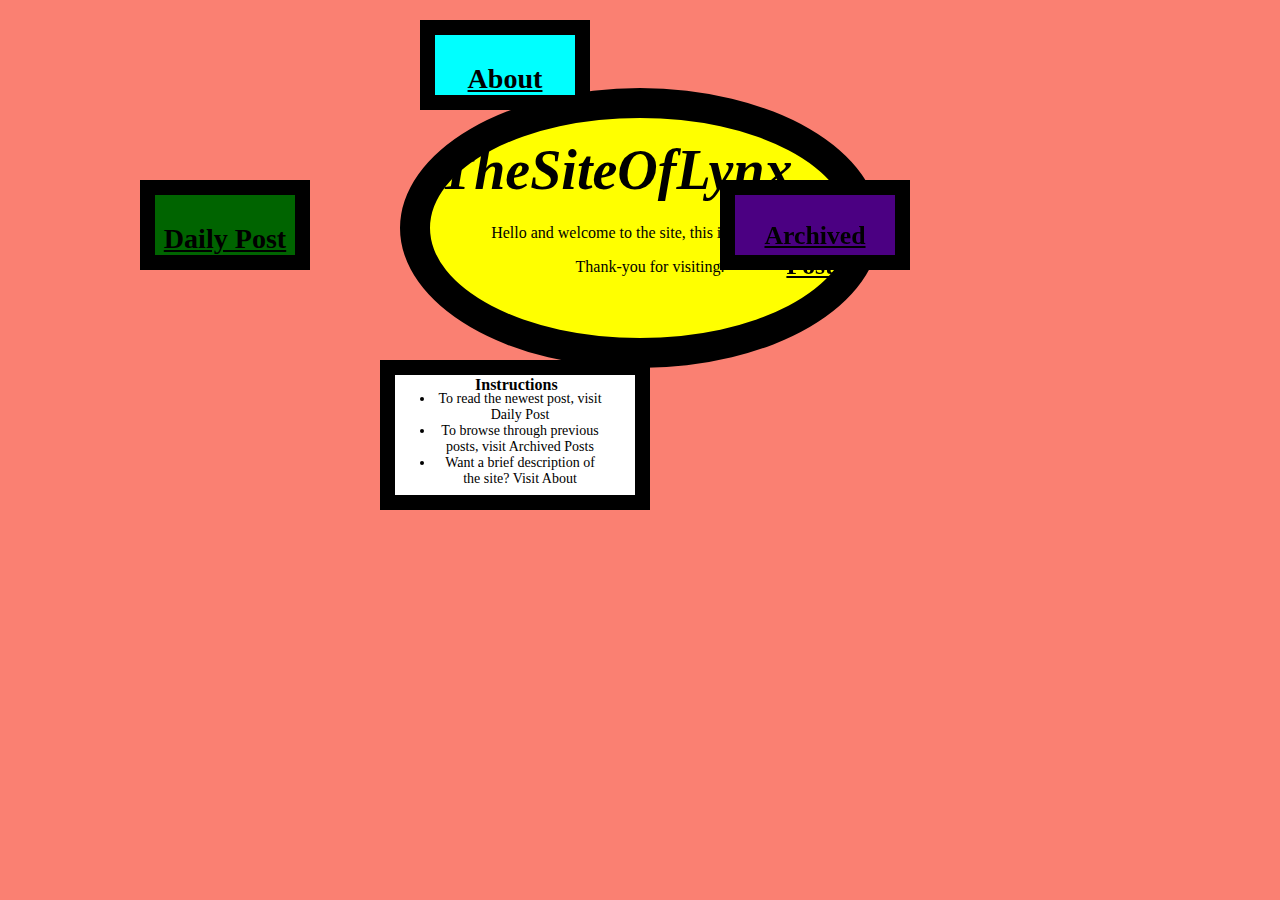
<file: index.html>
<!DOCTYPE html> 
<!-- Website-->
<html> 
<style>

head {
	background-color: salmon;
}
body {
	background-color: salmon;
}

.circleBase {
    border-radius: 50%;
    position: relative;
    top: 80px;
    /* left: 10px; */ /* For IE, not Safari */
    z-index: 0;
    /* behavior: url(PIE.htc); /* remove if you don't care about IE8 */ 
}

.type0 {
    width: 400px;
    height: 200px;
    background-color: yellow;
    border: 30px solid black;
    padding: 10px;
    margin: auto;
    z-index: 0;
}

.type0 h1 {

	/*
	position: absolute;
	padding-bottom: 140px;
	left: 60px;
	*/
	position: fixed;
	top: 100px;
	padding-left: 0px; /* Safari: 90px, IEL 0px */
	text-align: center;
	font-size: 56px;
}

.type0 p {
	position: relative;
	top: 80px;
	padding-left: 20px;
	text-align: center;
	font-size: 16px;
}



/* 
boxOne (left) = 'Daily Post'
boxTwo (top/up) = 'About'
boxThree (right) = 'Archived Posts'
boxFour (bottom/down) = 'Instructions'

*/

.boxOne {

	position: fixed;
	width: 140px;
	height: 60px;
	left: 140px;
	top: 180px;
	border: 15px solid black;
	background-color: darkgreen;
	text-align: center;
	font-size: 24px;
	z-index: 1;
}
.boxOne a {
	color: black;
}

.boxTwo {
	
	position: fixed;
	width: 140px;
	height: 60px;
	left: 420px;
	top: 20px;
	border: 15px solid black;
	background-color: cyan;
	text-align: center;
	font-size: 24px;
	z-index: 1;
}
.boxTwo a {
	color: black;
}

.boxThree {

	position: fixed;
	width: 160px;
	height: 60px;
	left: 720px;
	top: 180px;
	border: 15px solid black;
	background-color: indigo;
	text-align: center;
	font-size: 22px;
	z-index: 1;
}
.boxThree a {
	color: black;
}

.boxFour {
	position: fixed;
	width: 240px;
	height: 120px;
	left: 380px;
	top: 360px;
	border: 15px solid black;
	background-color: white;
	text-align: center;
	font-size: 24px;
	z-index: 1;
}
.boxFour h1 {
	position: absolute;
	font-size: 16px;
	bottom: 90px;
	text-align: center;
	left: 80px;
}
.boxFour ul {
	position: absolute;
	font-size: 14px;
	top: 2px;
	right: 30px;
}

</style>
<meta http-equiv="Content-Type" content="text/html; charset=UTF-8">
<head>
	<title> TheSiteOfLynx - Home </title>
</head>
<body>
<div class="circleBase type1">
</div>

<div class="circleBase type0">
	<h1> <i> TheSiteOfLynx </i> </h1>
	
	<p> Hello and welcome to the site, this is the <b>'Home'</b>. </p>
	<p> Thank-you for visiting. </p>

</div>

<div class="boxOne">
	<!-- <h3><a href="file:///Users/BH/Documents/Website/SourceCode/DailyPostPage.html"> Daily Post </a></h3> -->
	<h3> <a href="https://gdlynx.github.io/TheSiteOfLynx/DailyPost.html"> Daily Post </a></h3>
</div>

<div class="boxTwo">
	<!-- <h3><a href="file:///Users/BH/Documents/Website/SourceCode/AboutPage.html"> About </a></h3> -->
	<h3> <a href="https://gdlynx.github.io/TheSiteOfLynx/AboutPage.html"> About </a></h3>
</div>

<div class="boxThree">
	<!-- <h3><a href="file:///Users/BH/Documents/Website/SourceCode/ArchivedPosts.html"> Archived Posts </a></h3> -->
	<h3> <a href="https://gdlynx.github.io/TheSiteOfLynx/ArchivedPosts.html"> Archived Posts </a></h3>
</div>

<div class="boxFour">
	<h1> Instructions </h1>
	<br>
	<ul> 
		<li> To read the newest post, visit Daily Post </li>
		<li> To browse through previous posts, visit Archived Posts </li>
		<li> Want a brief description of the site? Visit About </li>
	</ul>
</div>


</body>
</html>
</file>
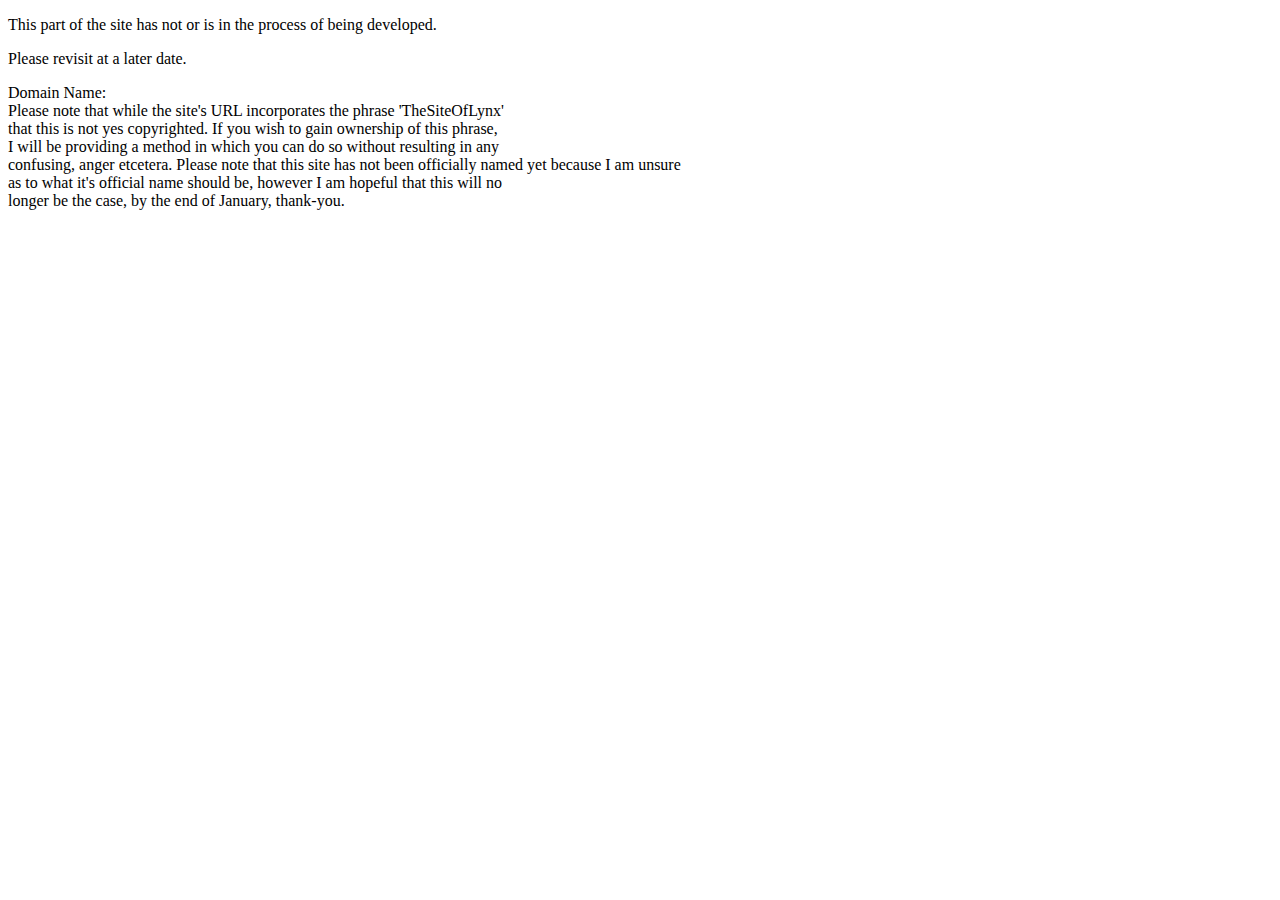
<file: AboutPage.html>
<!DOCTYPE html>
<html>
<style>

</style>
<meta http-equiv="Content-Type" content="text/html; charset=UTF-8">
<head>
	<title> About </title>
</head>
<body>
	<p> This part of the site has not or is in the process of being developed. </p>
	<p> Please revisit at a later date. </p>
	
	<p>
	Domain Name:
	<br> Please note that while the site's URL incorporates the phrase 'TheSiteOfLynx'
	<br> that this is not yes copyrighted. If you wish to gain ownership of this phrase,
	<br> I will be providing a method in which you can do so without resulting in any 
	<br> confusing, anger etcetera. 
	<br<
	<br> Please note that this site has not been officially named yet because I am unsure
	<br> as to what it's official name should be, however I am hopeful that this will no
	<br> longer be the case, by the end of January, thank-you.
	</p>
</body>
</html>
</file>
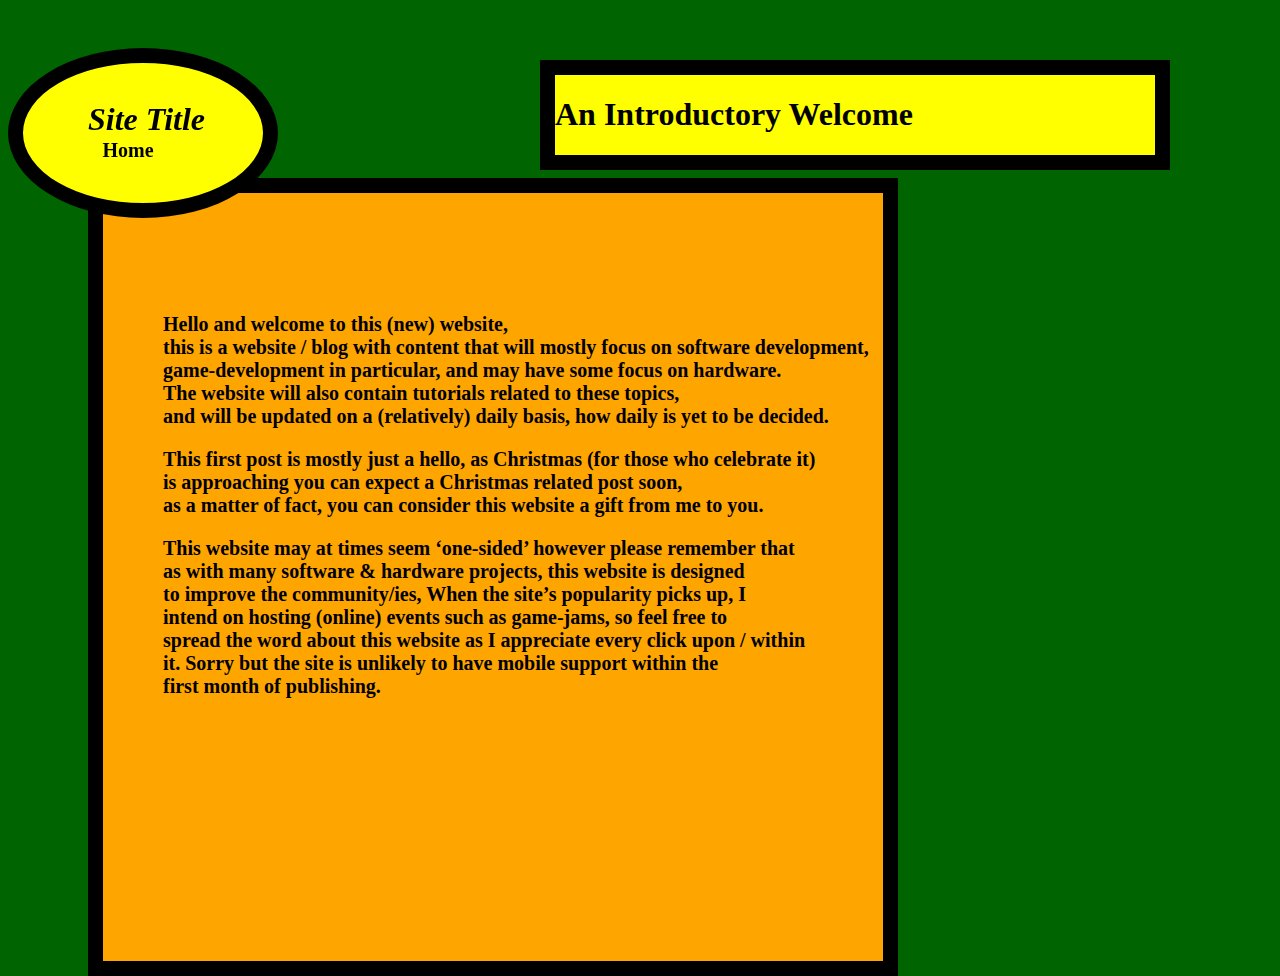
<file: ArchivedPost1.html>
<!DOCTYPE html>
<html>
<style>

html { overflow-y: scroll; overflow-x:hidden; }

head {
	background-color: darkgreen;
}
body {
	position: absolute;
	background-color: darkgreen;
}



.circleBase {
    border-radius: 50%;
    position: relative;
    top: 40px;
    z-index: 0;
    /* behavior: url(PIE.htc); /* remove if you don't care about IE8 */ 
}

.type0 {
    width: 200px;
    height: 100px;
    background-color: yellow;
    border: 15px solid black;
    padding: 20px;
    /* margin: auto; */
    z-index: 1;
}

.type0 h1 {

	/*
	position: absolute;
	padding-bottom: 140px;
	left: 60px;
	*/
	position: fixed;
	top: 80px;
	padding-left: 45px;
	text-align: center;
	font-size: 32px;
}

.type0 p {
	position: relative;
	top: 40px;
	padding-left: 10px;
	text-align: center;
	font-size: 16px;
}

.type0 a:link {
	position: relative;
	top: 0px;
	right: 20px;
	text-align: center; 
	font-size: 20px;
	text-decoration: none;
	color: black;

}
.type0 a:hover {
	position: relative;
	font-size: 24px;
	text-decoration: underline;
	color: blue;

}

.ArticleTitle {
	border: 15px solid black;
	background-color: yellow;
	color: black;
	width: 600px;
	height: 80px;
	position: fixed;
	top: 60px;
	right: 110px;
	z-index: 0;
}

.Article {
	border: 15px solid black;
	background-color: orange;
	color: black;
	width: 780px;
	height: 768px;
	position: absolute;
	left: 80px;
	z-index: 0;
	overflow: auto;

	
}

.Article p {
	font-size: 20px;
	position: relative;
	top: 100px;
	left: 60px;
	margin; auto;
	text-align; center;
	word-wrap: break-word;
	overflow: auto;
}

</style>
<meta http-equiv="Content-Type" content="text/html; charset=UTF-8">
<head>
	<title> Daily Post </title>
</head>
<body>
	<div class="circleBase type1">
	</div>

	<div class="circleBase type0">
		<h1> <i> Site Title </i> </h1>
		<p>
			<b> <a href="https://gdlynx.github.io/TheSiteOfLynx/index.html">
			Home </a> </b>
		</p>
	</div>
	
	<div class="ArticleTitle">
		<h1><b> An Introductory Welcome <b></h1>
	</div>
	
	<div class="Article">
		
		<p>	Hello and welcome to this (new) website, 
		<br> this is a website / blog with content that will mostly focus on software development, 
		<br> game-development in particular, and may have some focus on hardware. 
		<br> The website will also contain tutorials related to these topics, 
		<br> and will be updated on a (relatively) daily basis, how daily is yet to be decided. 
		</p>
		
		<p>
		This first post is mostly just a hello, as Christmas (for those who celebrate it)
		<br> is approaching you can expect a Christmas related post soon, 
		<br> as a matter of fact, you can consider this website a gift from me to you.
		</p>
		
		<p>
		This website may at times seem ‘one-sided’ however please remember that 
		<br> as with many software & hardware projects, this website is designed 
		<br> to improve the community/ies, When the site’s popularity picks up, I 
		<br> intend on hosting (online) events such as game-jams, so feel free to 
		<br> spread the word about this website as I appreciate every click upon / within 
		<br> it.  Sorry but the site is unlikely to have mobile support within the
		<br> first month of publishing.
		</p>
	</div>

</div>
</body>
</html>
</file>
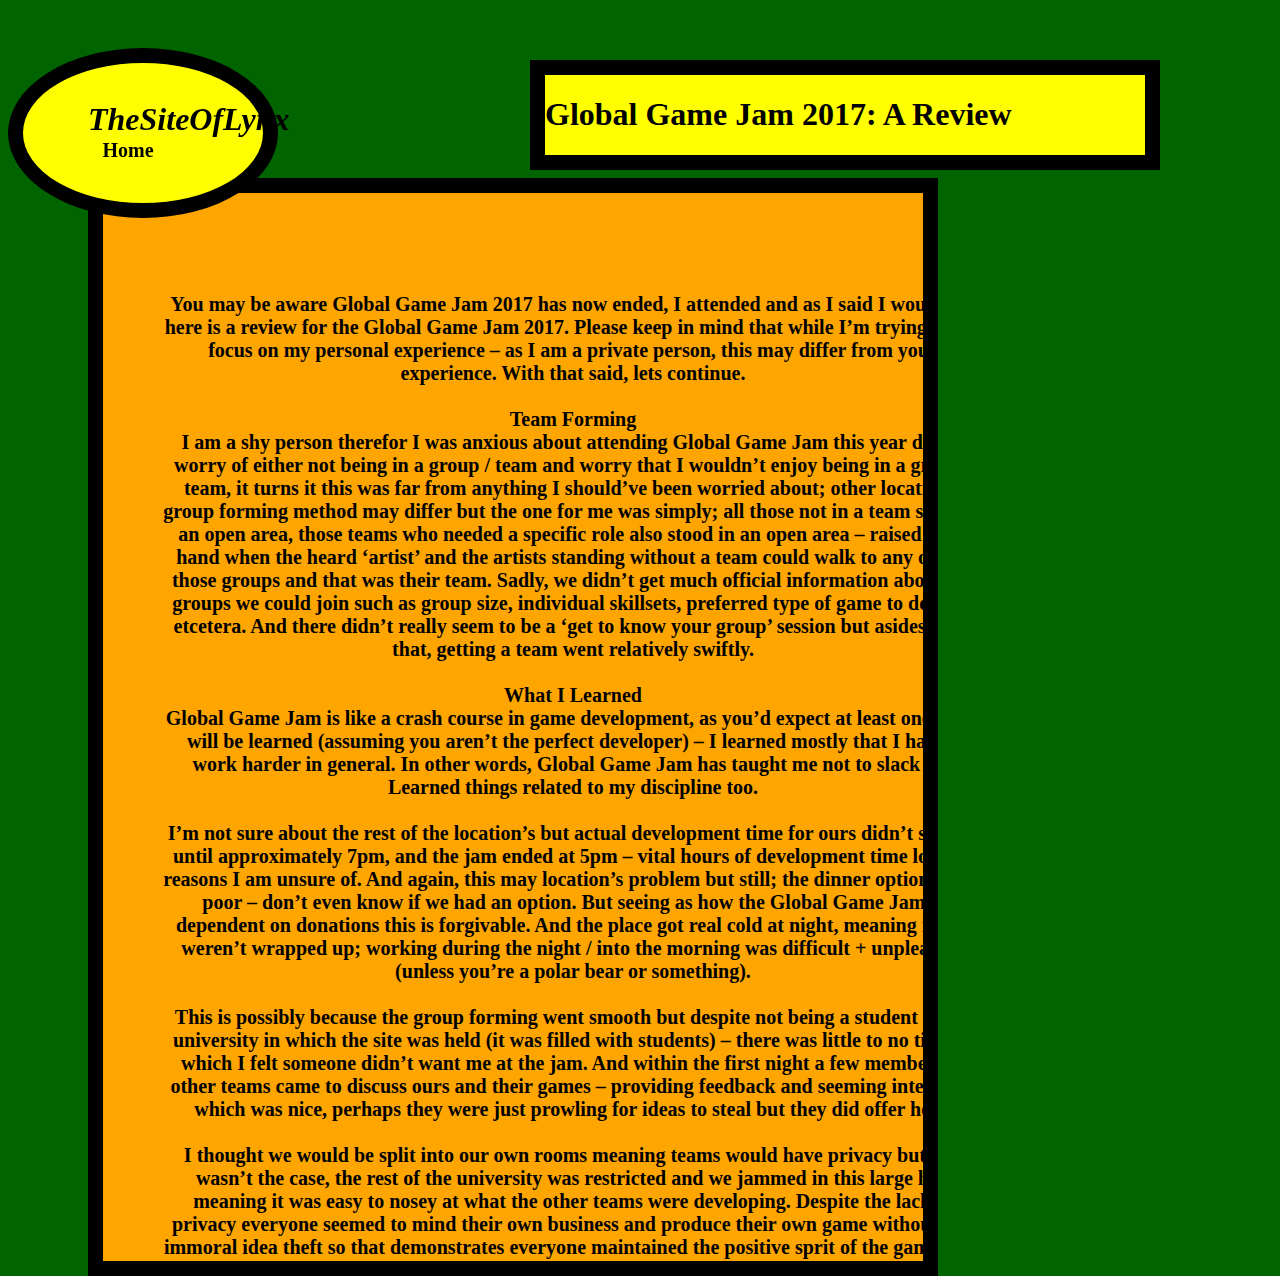
<file: DailyPost.html>
<html>

<link rel="stylesheet" type="text/css" href="DailyPost_css.css">

<meta http-equiv="Content-Type" content="text/html; charset=UTF-8"> 

<head> 
	<title> Daily Post </title> 
</head>  
<body> 
	<div class="circleBase type1"> 
	</div> 

 	<div class="circleBase type0"> 
 		<h1> <i> TheSiteOfLynx </i> </h1> 
 		<p> 
 			<b> <a href="https://gdlynx.github.io/TheSiteOfLynx/"> <!-- This did end in /index.html but wouldn't work --> 
 			Home </a> </b> 
		</p> 
	</div> 
 	 
 	<div class="ArticleTitle"> 
		<h1><b> Global Game Jam 2017: A Review <b></h1> 
	</div> 
 
	<div class="Article"> 
	
	<p>
	You may be aware Global Game Jam 2017 has now ended, I attended and as I said I would do; here is a review for the Global Game Jam 2017. Please keep in mind that while I’m trying not to focus on my personal experience – as I am a private person, this may differ from your experience. With that said, lets continue.
	<br><br><b> Team Forming </b><br>
	I am a shy person therefor I was anxious about attending Global Game Jam this year due to worry of either not being in a group / team and worry that I wouldn’t enjoy being in a group / team, it turns it this was far from anything I should’ve been worried about; other location’s group forming method may differ but the one for me was simply; all those not in a team stood in an open area, those teams who needed a specific role also stood in an open area – raised their hand when the heard ‘artist’ and the artists standing without a team could walk to any one of those groups and that was their team. Sadly, we didn’t get much official information about the groups we could join such as group size, individual skillsets, preferred type of game to develop etcetera. And there didn’t really seem to be a ‘get to know your group’ session but asides from that, getting a team went relatively swiftly.
	<br><br><b> What I Learned </b><br>
	 Global Game Jam is like a crash course in game development, as you’d expect at least one thing will be learned (assuming you aren’t the perfect developer) – I learned mostly that I had to work harder in general. In other words, Global Game Jam has taught me not to slack off. Learned things related to my discipline too. 
	<br><br> I’m not sure about the rest of the location’s but actual development time for ours didn’t started until approximately 7pm, and the jam ended at 5pm – vital hours of development time lost for reasons I am unsure of. And again, this may location’s problem but still; the dinner options were poor – don’t even know if we had an option. But seeing as how the Global Game Jam is dependent on donations this is forgivable. And the place got real cold at night, meaning if you weren’t wrapped up; working during the night / into the morning was difficult + unpleasant (unless you’re a polar bear or something).
	<br><br> This is possibly because the group forming went smooth but despite not being a student at the university in which the site was held (it was filled with students) – there was little to no time in which I felt someone didn’t want me at the jam. And within the first night a few members of other teams came to discuss ours and their games – providing feedback and seeming interested which was nice, perhaps they were just prowling for ideas to steal but they did offer help.
	<br><br> I thought we would be split into our own rooms meaning teams would have privacy but this wasn’t the case, the rest of the university was restricted and we jammed in this large hall meaning it was easy to nosey at what the other teams were developing. Despite the lack of privacy everyone seemed to mind their own business and produce their own game without any immoral idea theft so that demonstrates everyone maintained the positive sprit of the game jam.
	<br> While the teams were fairly spaced out meaning we didn’t feel cramped, and there was onsite staff (possibly security) there, including cameras and so on; I was a little disappointed with the lack of storage facilities – everyone just kept their stuff with them or at their workspace.
	<br> The theme was ‘waves’ – an interesting theme, well thought of to improve results for those interesting, unique games – and yes I did see some worth a mention for innovation / creativity. And the range of creativity and innovation was proven in the play-session which occurred right after the jam. The play-session brought some non-jammers in ensuring there were general players to trial the games. All players of games were polite, didn’t hold back from trying a game, and provided usable feedback. So; the play-session went well too. Overall the jam went too. My only complaint about the play-session is that it was too soon after the jam – meaning developers had little preparation time to setup their games for playing. 
	</p>



	
	</div>
</body>
</html>
</file>
<file: DailyPost_css.css>
html { overflow-y: scroll; overflow-x:hidden; } 

head { 
	background-color: darkgreen; 
}
body { 
	position: absolute; 
	background-color: darkgreen; 
} 

.circleBase { 
   border-radius: 50%; 
   position: relative; 
   top: 40px; 
   z-index: 0; 
   /* behavior: url(PIE.htc); /* remove if you don't care about IE8 */  
} 
  
.type0 { 
   width: 200px; 
   height: 100px; 
   background-color: yellow; 
   border: 15px solid black; 
	padding: 20px; 
	/* margin: auto; */ 
	z-index: 1; 
}  

.type0 h1 {   
	/* 
	position: absolute; 
	padding-bottom: 140px; 
	left: 60px; 
	*/ 
	position: fixed; 
	top: 80px; 
	padding-left: 45px; 
	text-align: center; 
	font-size: 32px; 
} 
  
.type0 p { 
	position: relative; 
	top: 40px; 
	padding-left: 10px; 
	text-align: center; 
	font-size: 16px; 
} 

.type0 a:link { 
	position: relative; 
	top: 0px; 
	right: 20px; 
	text-align: center;  
	font-size: 20px; 
	text-decoration: none; 
	color: black; 
} 
.type0 a:hover { 
	position: relative; 
	font-size: 24px; 
	text-decoration: underline; 
	color: blue;  
}
 
.ArticleTitle { 
	border: 15px solid black; 
	background-color: yellow; 
	color: black; 
	width: 600px; 
	height: 80px; 
	position: fixed; 
	top: 60px; 
	right: 120px; 
	z-index: 0; 
} 
  
.Article { 
	border: 15px solid black; 
	background-color: orange; 
	color: black; 
	width: 820px; 
	height: 1068px; 
	position: absolute; 
	left: 80px; 
	z-index: 0; 
	overflow: auto; 	 
} 

.Article p { 
	font-size: 20px; 
	position: relative; 
	top: 100px; 
	left: 60px; 
	margin: auto; 
	text-align: center;
	word-wrap: break-word; 
	overflow: auto; 
}
</file>
